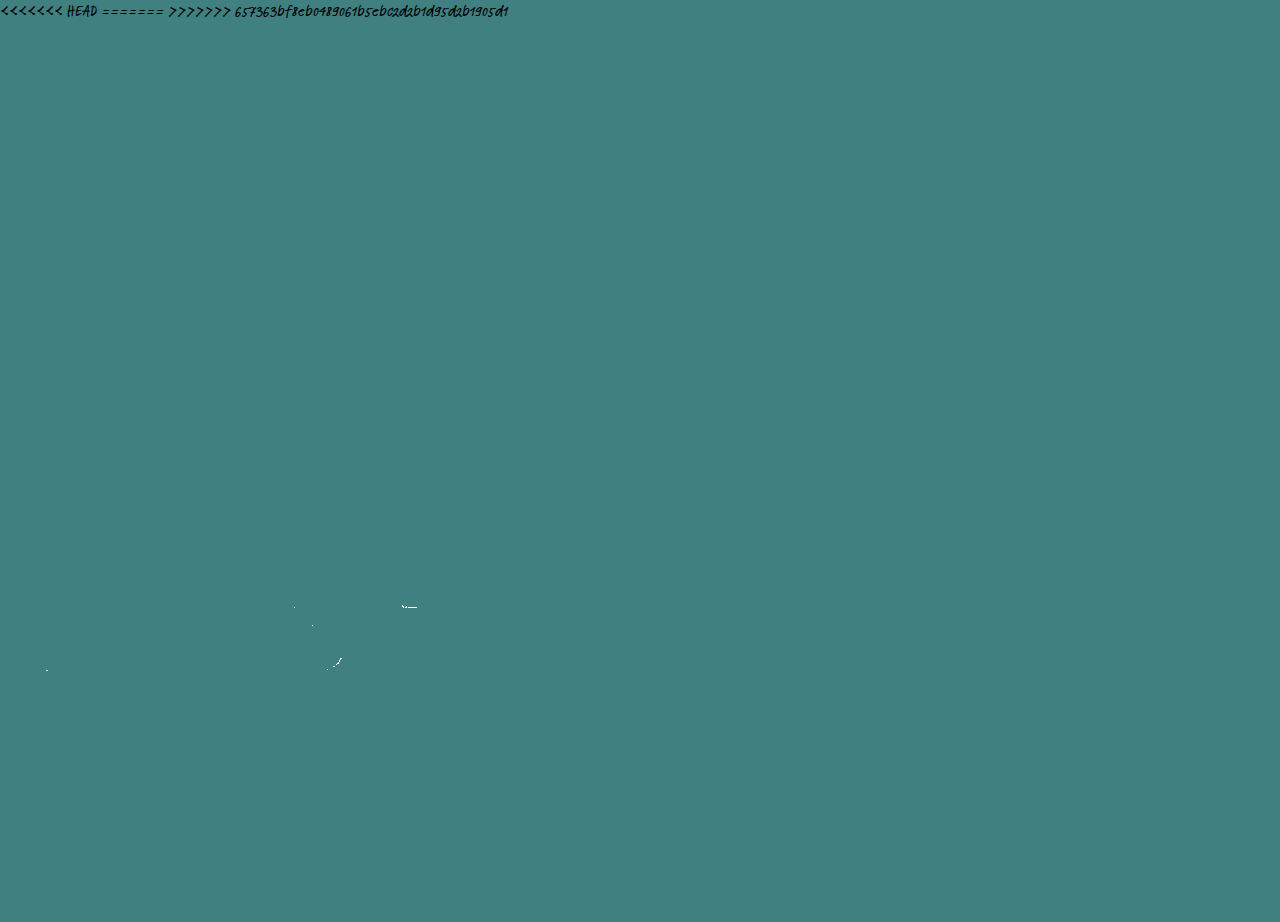
<file: _index.html>
<!DOCTYPE html>
<html lang="de">

<head>

    <meta charset="UTF-8">
    <meta http-equiv="X-UA-Compatible" content="IE=edge">
<<<<<<< HEAD
    <meta name="viewport" content="width=device-width, initial-scale=1.0, user-scalable=no"/>

    <title>jks</title>

    <!--<link href='http://fonts.googleapis.com/css?family=Ubuntu:300,500' rel='stylesheet' type='text/css'>-->

    <script src="assets/js/stats.min.js"></script>


    <!--signals-->
    <script src="assets/js/signals.js"></script>
    <script src="assets/js/crossroads.js"></script>
    <script src="assets/js/hasher.js"></script>
    <script src="assets/js/preloadjs-0.6.2.min.js"></script>

    <script src="assets/js/pixi/pixi.min.js"></script>

    <!--<script src="assets/js/bin/gsap.min.js"></script>-->
    <!--gsap 1.19-->
    <script src="assets/js/gsap/TweenLite.min.js"></script>
    <script src="assets/js/gsap/TimelineLite.min.js"></script>
    <script src="assets/js/gsap/easing/EasePack.min.js"></script>
    <script src="assets/js/gsap/plugins/CSSPlugin.min.js"></script>
    <script src="assets/js/gsap/utils/Draggable.min.js"></script>
    <script src="assets/js/gsap/plugins/ThrowPropsPlugin.min.js"></script>
    <!--<script src="assets/js/gsap/plugins/DrawSVGPlugin.min.js"></script>-->

    <!--<script src="assets/js/bin/device.min.js"></script>-->
    <!--device-->
    <script src="assets/js/device.min.js"></script>
    <script src="assets/js/isMobile.js"></script>
    <script src="assets/js/res.js"></script>

    <!--<script src="assets/js/bin/jks.min.js"></script>-->
    <!--jks-->
    <script src="assets/js/jks/core.js"></script>
    <script src="assets/js/jks/config.js"></script>
    <script src="assets/js/jks/dataHandler.js"></script>
    <script src="assets/js/jks/router.js"></script>
    <script src="assets/js/jks/navigation.js"></script>
    <script src="assets/js/jks/topNavButton.js"></script>
    <script src="assets/js/jks/selectNavButton.js"></script>
    <script src="assets/js/jks/selectNavigation.js"></script>
    <script src="assets/js/jks/view.js"></script>
    <script src="assets/js/jks/controller.js"></script>
    <script src="assets/js/jks/thumb.js"></script>
    <script src="assets/js/jks/thumbNavigation.js"></script>
    <script src="assets/js/jks/sideNavigation.js"></script>
    <script src="assets/js/jks/textField.js"></script>
    <script src="assets/js/jks/pageHome.js"></script>
    <script src="assets/js/jks/pageManager.js"></script>
    <script src="assets/js/utils/mathUtils.js"></script>


    <style>
        html, body {
            margin: 0;
            padding: 0;
            overflow: hidden;

            /*overflow: scroll;*/
            /*overflow-x: hidden;*/

            -webkit-font-smoothing: antialiased;

            font-family: "Linotype Feltpen W01 Medium" !important;

            -webkit-text-size-adjust: 100%;
        }

        .disableSelect {
            -webkit-user-select: none;
            -moz-user-select: none;
            -ms-user-select: none;
            user-select: none;

            -webkit-tap-highlight-color: rgba(0, 0, 0, 0);
            -webkit-tap-highlight-color: transparent; /* For some Androids */
            outline: 0;
        }

        /*https://www.onlinewebfonts.com/download/7e1ab87ac403849d49bb8a60bf578ee7*/
        /*<div>Font made from <a href="http://www.onlinewebfonts.com">oNline Web Fonts</a>is licensed by CC BY 3.0</div>*/
        @font-face {
            font-family: "Linotype Feltpen W01 Medium";
            src: url("assets/fonts/7e1ab87ac403849d49bb8a60bf578ee7.eot"); /* IE9*/
            src: url("assets/fonts/7e1ab87ac403849d49bb8a60bf578ee7.eot?#iefix") format("embedded-opentype"), /* IE6-IE8 */ url("assets/fonts/7e1ab87ac403849d49bb8a60bf578ee7.woff2") format("woff2"), /* chrome、firefox */ url("assets/fonts/7e1ab87ac403849d49bb8a60bf578ee7.woff") format("woff"), /* chrome、firefox */ url("assets/fonts/7e1ab87ac403849d49bb8a60bf578ee7.ttf") format("truetype"), /* chrome、firefox、opera、Safari, Android, iOS 4.2+*/ url("assets/fonts/7e1ab87ac403849d49bb8a60bf578ee7.svg#Linotype Feltpen W01 Medium") format("svg"); /* iOS 4.1- */
        }

        #version {
            /*font-family: 'Ubuntu', sans-serif;*/
            font-family: 'Consolas', sans-serif;
            letter-spacing: 1.5px;

            position: absolute;
            width: 200px;
            color: #5fdfdf;
            font-size: 11px;
            margin-left: 0px;
            padding: 3px;
            background-color: rgba(34, 46, 68, 0.65);
            left: 0px;
            top: 0px;
            display: none;
        }

        #screen {
            position: absolute;
            background-color: #408080;
            /*top: 0px !important;*/
        }

        #preload {
            position: absolute;
            width: 0%;
            background-color: #408080;
        }

        #progressBar {
            position: absolute;
            overflow: hidden;
            width: 120px;
            height: 60px;
            left: 0px;
            top: 0px;
            /*background-color: #326464;*/
            /*opacity: .3;*/
            display: none;
        }

        #jk {
            position: absolute;
            width: 120px;
        }

        #jk-logo {
            position: absolute;
            left: 0px;
            top: 0px;
            width: 360px;
            cursor: pointer;
            opacity: 0;
            display: none;
        }

        .page {
            position: relative;
            display: none;
            opacity: 0;
        }

        .content {
            position: absolute;
            color: #408080;
            /*width: 315px;*/
            /*height: 200px;*/
            padding: 15px 15px 100px 15px;
            /*background-color: rgba(202, 240, 240, 0.6);*/
            background-color: rgba(255, 255, 255, 0.6);
            right: 0px;
            /*left: 0px;*/
            top: 70px;
            /*border: 1px solid red;*/
            display: none;
            opacity: 0;
        }

        a {
            color: #408080;
        }

        .title {
            position: absolute;
            left: 100px;
            top: 10px;
            color: #408080;
            font-family: "Linotype Feltpen W01 Medium" !important;
            font-size: 30px;
            opacity: 0;
        }

        .text {
            position: relative;
            padding-top: 9px;
            font-family: 'Ubuntu', sans-serif;
            /*font-style: italic;*/
            font-weight: 300;
            font-size: 14px;
            line-height: 17px;
            width: auto;
            height: auto;
            /*text-align: ;*/

            /*overflow: scroll;*/
            /*overflow-x: hidden;*/
        }

        .italic {
            font-style: italic;
        }

        .bold {
            font-weight: bold;
        }

        .weight400 {
            font-weight: 400;
        }

        .no-phone {
            pointer-events: none;
        }

        .no-phone > a {
            text-decoration: none;
            color: inherit;
        }

        /* -------------------
        => WEBKIT SCROLLBAR
        ---------------------- */

        ::-webkit-scrollbar {
            width: 5px;
            background-color: #ffffff;
            border-radius: 4px;
        }

        ::-webkit-scrollbar-thumb {
            background-color: #408080;
            border-radius: 4px;
        }

        ::-webkit-scrollbar-thumb:hover {
            background-color: #5fa1a1;
            /*border: 1px solid #333333;*/
        }

        ::-webkit-scrollbar-thumb:active {
            background-color: #5fa1a1;
            /*border: 1px solid #333333;*/
        }

    </style>
=======
    <meta name="viewport" content="width=device-width, initial-scale=1.0, minimum-scale=1.0, maximum-scale=1.0, user-scalable=no"/>

    <title>goldfrische</title>

    <meta name="description" content="Die Schmuckdesignerin Julia Kintrup fertigt Unikatschmuck aus Edelmetallen mit verschiedenen Materialien verarbeitet wie: Küstenkiesel, Seeglas, Muscheln und hochwertigen Edelsteinen...">
    <meta name="abstract" content="Anfertigung von edlem Schmuck auf Wunsch auch mit gefundenen oder mitgebrachten Materialien ...">
    <meta name="keywords" content="julia kintrup,schmuckdesign,rostock,schmuckgestaltung,schmuckdesignerin,goldschmiedin,unikate,unikatschmuck,schmuckanfertigung,ketten,colliers,schmucksets,ringe,ohrringe,ohrhänger,ohrstecker,ohrschmuck,partnerringe,trauringe,silberschmuck,goldschmuck,platinschmuck,kunsthandwerk,schmuckkunst,gold,rosegold,weissgold,rotgold,gelbgold,silber,seeglas,küstenkiesel,strandkiesel,strandstein,küste,muscheln,rubin,karneol,akoyazuchtperlen,turmalin,ebenholz,granat,saphir,amethyst,amazonit,aquamarin,bernstein,süsswasserperlen,calcedon,smaragd,edelsteine,edle steine,maritimes,feinmetall">
    <meta name="robots" content="FOLLOW">
    <meta name="revisit-after" CONTENT="30 Days">

    <link rel="apple-touch-icon-precomposed" sizes="57x57" href="http://www.goldfrische.de/apple-touch-icon-57x57.png"/>
    <link rel="apple-touch-icon-precomposed" sizes="114x114" href="http://www.goldfrische.de/apple-touch-icon-114x114.png"/>
    <link rel="apple-touch-icon-precomposed" sizes="72x72" href="http://www.goldfrische.de/apple-touch-icon-72x72.png"/>
    <link rel="apple-touch-icon-precomposed" sizes="144x144" href="http://www.goldfrische.de/apple-touch-icon-144x144.png"/>
    <link rel="apple-touch-icon-precomposed" sizes="60x60" href="http://www.goldfrische.de/apple-touch-icon-60x60.png"/>
    <link rel="apple-touch-icon-precomposed" sizes="120x120" href="http://www.goldfrische.de/apple-touch-icon-120x120.png"/>
    <link rel="apple-touch-icon-precomposed" sizes="76x76" href="http://www.goldfrische.de/apple-touch-icon-76x76.png"/>
    <link rel="apple-touch-icon-precomposed" sizes="152x152" href="http://www.goldfrische.de/apple-touch-icon-152x152.png"/>
    <link rel="icon" type="image/png" href="http://www.goldfrische.de/favicon-196x196.png" sizes="196x196"/>
    <link rel="icon" type="image/png" href="http://www.goldfrische.de/favicon-96x96.png" sizes="96x96"/>
    <link rel="icon" type="image/png" href="http://www.goldfrische.de/favicon-32x32.png" sizes="32x32"/>
    <link rel="icon" type="image/png" href="http://www.goldfrische.de/favicon-16x16.png" sizes="16x16"/>
    <link rel="icon" type="image/png" href="http://www.goldfrische.de/favicon-128.png" sizes="128x128"/>
    <meta name="application-name" content="Goldfrische"/>
    <meta name="msapplication-TileColor" content="#FFFFFF"/>
    <meta name="msapplication-TileImage" content="http://www.goldfrische.de/mstile-144x144.png"/>
    <meta name="msapplication-square70x70logo" content="http://www.goldfrische.de/mstile-70x70.png"/>
    <meta name="msapplication-square150x150logo" content="http://www.goldfrische.de/mstile-150x150.png"/>
    <meta name="msapplication-wide310x150logo" content="http://www.goldfrische.de/mstile-310x150.png"/>
    <meta name="msapplication-square310x310logo" content="http://www.goldfrische.de/mstile-310x310.png"/>


    <link href='http://fonts.googleapis.com/css?family=Ubuntu:300,500' rel='stylesheet' type='text/css'>
    <link href='assets/css/jks.css' rel='stylesheet' type='text/css'>


    <script src="assets/js/lazyload.js"></script>
>>>>>>> 657363bf8eb0489061b5ebc2d2b1d95d2b1905d1

</head>

<body onload="loadScripts()">

<div id="preload"></div>
<div id="screen"></div>
<div class="content" id="content">

    <div class="page" id="content_vita">
        <div class="text italic" style="font-weight: bold">Julia Kintrup</div>
        <div class="text italic"><span class="weight400">1971</span> &nbsp;&nbsp;
            geboren in Greven (NRW)
        </div>
        <div class="text italic"><span class="weight400">1991-1994</span> &nbsp;&nbsp;
            Lehre zur Goldschmiedin Abschluss: Gesellin
        </div>
        <div class="text italic"><span class="weight400">1994-1999</span> &nbsp;&nbsp;
            Studium a. d. FH Wismar, Aussenstelle Heiligendamm, FHS für angewandte Kunst Abschluss: Diplom-Designerin
        </div>
        <div class="text italic"><span class="weight400">ab 1999</span> &nbsp;&nbsp;freischaffend</div>
        <div class="text italic"><span class="weight400">1999-2000</span> &nbsp;&nbsp;
            Ateliergemeinschaft "Schmuck unter den Kolonnaden“ Heiligendamm
        </div>
        <div class="text italic"><span class="weight400">2000-2008</span> &nbsp;&nbsp;
            Ateliergemeinschaft "Feinmetall“ Rostock
        </div>
        <div class="text italic"><span class="weight400">seit 2008</span> &nbsp;&nbsp;
            Atelier "Goldfrische“ Rostock
        </div>
    </div>

    <div class="page" id="content_kontakt">

        <div class="text bold">Julia Kintrup</div>
        <div class="text italic">Goldschmiedin</div>
        <div class="text italic">Dipl. - Designerin</div>
        <div style="height: 10px"></div>
        <div class="text bold">Atelier Goldfrische</div>
        <div class="text italic">Waldemarstraße 6</div>
        <div class="text italic">18057 Rostock</div>
        <div class="text italic">Tel/Fax: +49(0)381 - 2033966</div>
        <div class="text italic"><a href="mailto:j.kintrup@goldfrische.de">j.kintrup@goldfrische.de</a></div>
        <div style="height: 10px"></div>
        <div class="text bold">Öffnungszeiten</div>
        <div class="text italic" style="font-size: 16px">Di-Fr &nbsp;&nbsp;10:00 - 18:00 Uhr</div>
        <div class="text italic" style="font-size: 16px">Sa &nbsp;&nbsp;10:00 - 14:00 Uhr</div>
        <div class="text italic">gern auch nach Vereinbarung</div>

    </div>

    <div class="page" id="content_impressum">

        <div class="text"><span class="bold italic">Inhaber: &nbsp;&nbsp;</span><span
                class="italic">Julia Kintrup</span></div>
        <div class="text"><span class="bold italic">Adresse: &nbsp;&nbsp;</span></div>
        <div class="text italic" style="padding-top: 5px">
            Atelier Goldfrische<br/>
            Waldemarstraße 6<br/>
            18057 Rostock
        </div>
        <div class="text no-phone"><span class="bold italic">Tel/Fax: &nbsp;&nbsp;</span>
            <span class="italic no-phone">+49(0)381 - 2033966</span>
        </div>
        <div class="text"><span class="bold italic">E-Mail: &nbsp;&nbsp;</span>
            <span class="italic">j.kintrup@goldfrische.de</span>
        </div>
        <div class="text no-phone"><span class="bold italic">USt-IdNr.: &nbsp;&nbsp;</span>
            <span class="italic no-phone">DE 555 5555 555</span>
        </div>
        <div style="height: 10px"></div>
        <div class="text"><span class="bold italic">Grafik: &nbsp;&nbsp;</span><span class="italic">a.hollmann@grafik-design-illustration.de</span>
        </div>
        <div class="text"><span class="bold italic">Texte: &nbsp;&nbsp;</span><span class="italic">Julia Kintrup</span>
        </div>
        <div class="text"><span class="bold italic">Fotos: &nbsp;&nbsp;</span><span
                class="italic">Julia Kintrup</span></div>
        <div class="text"><span class="bold italic">Entwicklung: &nbsp;&nbsp;</span><span class="italic">stormsen74, micha@edit23.de</span>
        </div>
        <div style="height: 10px"></div>
        <div class="text"><span class="bold italic">Angaben gemäß § 5 TMG:</span></div>
        <div class="text italic">Haftungsausschluss (Disclaimer)</div>
        <div class="text italic">Haftung für Inhalte<br/>
            Als Diensteanbieter sind wir gemäß § 7 Abs.1 TMG für eigene Inhalte auf diesen Seiten nach den allgemeinen
            Gesetzen verantwortlich. Nach §§ 8 bis 10 TMG sind wir als Diensteanbieter jedoch nicht verpflichtet,
            übermittelte oder gespeicherte fremde Informationen zu überwachen oder nach Umständen zu forschen, die auf
            eine rechtswidrige Tätigkeit hinweisen. Verpflichtungen zur Entfernung oder Sperrung der Nutzung von
            Informationen nach den allgemeinen Gesetzen bleiben hiervon unberührt. Eine diesbezügliche Haftung ist
            jedoch erst ab dem Zeitpunkt der Kenntnis einer konkreten Rechtsverletzung möglich. Bei Bekanntwerden von
            entsprechenden Rechtsverletzungen werden wir diese Inhalte umgehend entfernen.
        </div>
        <div class="text italic">Haftung für Links<br/>
            Wir übernehmen keine Haftung für die Inhalte externer Links. Für den Inhalt der verlinkten Seiten sind
            ausschließlich deren Betreiber verantwortlich.
            Der Betreiber der Seiten von www.goldfrische.de hat keinerlei Einfluss auf die aktuelle und zukünftige
            Gestaltung der verlinkten Seiten und distanziert sich daher hiermit ausdrücklich von allen inhaltlichen
            Änderungen, die nach der Linksetzung auf den verlinkten Seiten vorgenommen werden.
        </div>
        <div class="text italic">Urheberrecht<br/>
            Die durch die Seitenbetreiber erstellten Inhalte und Werke auf diesen Seiten unterliegen dem deutschen
            Urheberrecht. Die Vervielfältigung, Bearbeitung, Verbreitung und jede Art der Verwertung außerhalb der
            Grenzen des Urheberrechtes bedürfen der schriftlichen Zustimmung des jeweiligen Autors bzw. Erstellers.
            Downloads und Kopien dieser Seite sind nur für den privaten, nicht kommerziellen Gebrauch gestattet. Soweit
            die Inhalte auf dieser Seite nicht vom Betreiber erstellt wurden, werden die Urheberrechte Dritter beachtet.

        </div>

    </div>

    <div class="page" id="content_aktuelles">

        <div class="text"><span class="bold">-- Aktuelles --&nbsp;&nbsp;</span></div>
        <div class="text"><span class="weight400">4.-6.11.2016 : &nbsp;&nbsp;</span></div>
        <div class="text italic" style="padding-top: 5px">NOVEMBEREDITION Kunsthandwerkermarkt im Rathaus zu
            Rostock<br/></div>
        <div class="text"><span class="weight400">Sa 19.11.2016 : &nbsp;&nbsp;</span></div>
        <div class="text italic" style="padding-top: 5px">Adventsmarkt Schloss Altenhagen (bei Kröpelin)<br/></div>

    </div>

</div>
<div id="progressBar">
    <svg id="jk" version="1.1" xmlns="http://www.w3.org/2000/svg"  x="0px" y="0px"
	 viewBox="0 0 119.2 60.4" style="enable-background:new 0 0 119.2 60.4;" xml:space="preserve">
<g>
	<g>
		<path style="fill:#408080;" d="M119.1,13.2c-2.4-5-4.7-9.5-6.3-13.2c-6.5,13.7-17.5,22.7-33.3,27.1h-0.3c0,0.4-0.1,0.6-0.7,0.4
			h-0.3c-6.9,1.5-14,1.5-20.9,0h-0.8c-0.5,0.2-0.7,0-0.6-0.4h-0.8h-0.3c-0.6,0.2-0.9,0-0.8-0.3h-0.5c-0.6,0.2-0.9,0-1.1-0.5h-0.3
			c-3.3-0.9-6.8-2.3-10.1-3.5h-0.4c-0.5,0.2-0.8,0-0.8-0.4h-0.3c-5.9-2.1-10.4-4.8-13.7-8.1l0.2-0.3l0.9-0.1h0.4
			c1.7-0.3,3.5-0.6,5.4-0.6V13l1.1-0.2H45v0.4h3.2v0.3h3v0.3h1.7v0.4h1.5v0.3h0.3c8.4,2.6,15.7,5.4,21.7,8.4
			c-6-8.3-14.4-14.2-25.6-17.8h-0.3c-0.6,0.2-0.7,0-0.7-0.3h-0.3c-6.2-1.8-12.6-2.9-19.6-3.6c-13.1-0.2-23,2.9-29.8,9v0.4
			c1.1,1.4,2.3,2.7,3.5,4.2l0.1,0.3h0.6l0.3,0.3l0.2,0.5H5l0.3,0.3l0.1,0.3C12.7,23.3,22,28.2,33.1,31h1.4v0.5H36v0.3h1.5v0.5h1.1
			c-0.2,0.3,0.2,0.4,0.8,0.3l0.3-0.2H41v0.4h1.8v0.3H45v0.5h2.1v0.3h1.8c0.6,0,1.2,0,1.8,0v0.5h5.7c1.2,0.3,2.7,0.5,4.4,0.3h0.5
			v-0.2l2.4-0.2c0.9,0,1.5,0,1.8-0.5h2.3v-0.1l2.4-0.2c0-0.2,0-0.2,0.1-0.2l1.1-0.3H72l0.1-0.1l2.4-0.2v-0.1
			c0.5-0.1,0.9-0.3,1.5-0.3h0.3l0,0l1.1-0.1h0.7v-0.3l1.5-0.3c15.4-3.9,28.5-9.9,39.6-18.1L119.1,13.2z"/>
		<path style="fill:#408080;" d="M100.4,32.2c-6.2,2.1-12.4,4.2-18.7,6.2c-10.4,3.5-21.2,5.7-32.4,6.8c-12.8,1.4-25.3,0.9-37.6-1.2
			L0.5,58.6c11.4,0.5,22.4-0.2,33.4-1.8c20-3,39.6-8.1,58.7-15.7l24.5,19.3L100.4,32.2z"/>
	</g>
</g>
<g id="goldfrische">
</g>
</svg>
</div>
<div id="version"></div>

</body>

<script>

    var release = false;

    var scripts = [];

    function loadScripts() {

        if (!release) {
            scripts = [

                <!--pixi-->
                "assets/js/pixi/pixi.min.js",

                <!--libs-->
                "assets/js/signals.js",
                "assets/js/preloadjs-0.6.2.min.js",
                "assets/js/gsap/TweenLite.min.js",
                "assets/js/gsap/TimelineLite.min.js",
                "assets/js/gsap/easing/EasePack.min.js",
                "assets/js/gsap/plugins/CSSPlugin.min.js",
                "assets/js/gsap/utils/Draggable.min.js",
                "assets/js/gsap/plugins/ThrowPropsPlugin.min.js",

                <!--device-->
                "assets/js/device.min.js",
                "assets/js/isMobile.js",
                "assets/js/res.js",

                <!--jks-->
                "assets/js/jks/core.js",
                "assets/js/jks/config.js",
                "assets/js/jks/dataHandler.js",
                "assets/js/jks/router.js",
                "assets/js/jks/navigation.js",
                "assets/js/jks/topNavButton.js",
                "assets/js/jks/selectNavButton.js",
                "assets/js/jks/selectNavigation.js",
                "assets/js/jks/view.js",
                "assets/js/jks/controller.js",
                "assets/js/jks/thumb.js",
                "assets/js/jks/thumbNavigation.js",
                "assets/js/jks/sideNavigation.js",
                "assets/js/jks/textField.js",
                "assets/js/jks/pageHome.js",
                "assets/js/jks/pageManager.js",
                "assets/js/utils/mathUtils.js"
            ]
        } else {
            scripts = [

                <!--pixi-->
                "assets/js/pixi/pixi.min.js",

                <!--libs-->
                "assets/js/bin/libs.min.js",

                <!--jks-->
                "assets/js/bin/jks743.min.js"

            ]

        }


        LazyLoad.js(scripts, onScriptsLoaded);
    }

    function onScriptsLoaded() {

        init();

    }

    function init() {


        window.hideLog = function () {
            window['console']['log'] = function () {
            };
        }

        window.debugLog = function () {
            window['console']['log'] = function (v) {
                document.getElementById('version').innerHTML += '<br/>' + v
            };
        }

        if (device.android()) {
            TweenLite.set('.text', {fontWeight: 400})
        }

        new jks.Core(release);

    }



    //        document.body.addEventListener('touchstart', fixView)

    //        function fixView() {
    //            // TODO check if already set!
    //            console.log('fix')
    //            document.getElementById('screen').style.top = '0px'
    //            window.scrollTo(0, 1);
    //        }


</script>


<!--=> GA-->


<script>

        (function (i, s, o, g, r, a, m) {
            i['GoogleAnalyticsObject'] = r;
            i[r] = i[r] || function () {
                        (i[r].q = i[r].q || []).push(arguments)
                    }, i[r].l = 1 * new Date();
            a = s.createElement(o),
                    m = s.getElementsByTagName(o)[0];
            a.async = 1;
            a.src = g;
            m.parentNode.insertBefore(a, m)
        })(window, document, 'script', 'https://www.google-analytics.com/analytics.js', 'ga');

        ga('create', 'UA-86877044-1', 'auto');
        ga('send', 'pageview');

</script>

</html>
</file>
<file: assets/css/jks.css>
html, body {
    margin: 0;
    padding: 0;
    overflow: hidden;
    background-color: #ffffff;

    -webkit-font-smoothing: antialiased;

    font-family: "Linotype Feltpen W01 Medium" !important;

    -webkit-text-size-adjust: 100%;
}

.disableSelect {
    -webkit-user-select: none;
    -moz-user-select: none;
    -ms-user-select: none;
    user-select: none;

    -webkit-tap-highlight-color: rgba(0, 0, 0, 0);
    -webkit-tap-highlight-color: transparent; /* For some Androids */
    outline: 0;
}

/*https://www.onlinewebfonts.com/*/
@font-face {
    font-family: "Linotype Feltpen W01 Medium";
    src: url("../../assets/fonts/7e1ab87ac403849d49bb8a60bf578ee7.eot"); /* IE9*/
    src: url("../../assets/fonts/7e1ab87ac403849d49bb8a60bf578ee7.eot?#iefix") format("embedded-opentype"),
        /* IE6-IE8 */ url("../../assets/fonts/7e1ab87ac403849d49bb8a60bf578ee7.woff2") format("woff2"),
        /* chrome、firefox */ url("../../assets/fonts/7e1ab87ac403849d49bb8a60bf578ee7.woff") format("woff"),
        /* chrome、firefox */ url("../../assets/fonts/7e1ab87ac403849d49bb8a60bf578ee7.ttf") format("truetype"),
        /* chrome、firefox、opera、Safari, Android, iOS 4.2+*/ url("../../assets/fonts/7e1ab87ac403849d49bb8a60bf578ee7.svg#Linotype Feltpen W01 Medium") format("svg"); /* iOS 4.1- */
}

#version {
    /*font-family: 'Ubuntu', sans-serif;*/
    font-family: 'Consolas', sans-serif;
    letter-spacing: 1.5px;

    position: absolute;
    width: 200px;
    color: #5fdfdf;
    font-size: 11px;
    margin-left: 0px;
    padding: 3px;
    background-color: rgba(34, 46, 68, 0.65);
    left: 0px;
    top: 0px;
    display: none;
}

#screen {
    position: absolute;
    background-color: #408080;
    overflow: hidden;
}

#preload {
    position: absolute;
    width: 0%;
    background-color: #408080;
}

#progressBar {
    position: absolute;
    overflow: hidden;
    width: 120px;
    height: 60px;
    left: 0px;
    top: 0px;
    display: none;
}

#jk {
    position: absolute;
    width: 120px;
}

.page {
    position: relative;
    display: none;
    opacity: 0;
}

.content {
    position: absolute;
    color: #408080;
    padding: 15px 15px 100px 15px;
    background-color: rgba(255, 255, 255, 0.6);
    right: 0px;
    top: 70px;
    max-width: 450px;
    /*height: inherit;*/
    display: none;
    opacity: 0;
    /*border: 1px solid red;*/
}

a {
    color: #408080;
}

.title {
    position: absolute;
    left: 100px;
    top: 10px;
    color: #408080;
    font-family: "Linotype Feltpen W01 Medium" !important;
    font-size: 30px;
    opacity: 0;
    display: none;
}

.text {
    position: relative;
    padding-top: 9px;
    font-family: 'Ubuntu', sans-serif;
    font-weight: 300;
    font-size: 14px;
    line-height: 17px;
    width: auto;
    height: auto;
    letter-spacing: .6px;
}

.italic {
    font-style: italic;
}

.bold {
    font-weight: bold;
}

.weight400 {
    font-weight: 400;
}

.no-phone {
    pointer-events: none;
}

.no-phone > a {
    text-decoration: none;
    color: inherit;
}

/* -------------------
=> WEBKIT SCROLLBAR
---------------------- */

::-webkit-scrollbar {
    width: 5px;
    background-color: #ffffff;
    border-radius: 4px;
}

::-webkit-scrollbar-thumb {
    background-color: #408080;
    border-radius: 4px;
}

::-webkit-scrollbar-thumb:hover {
    background-color: #5fa1a1;
    /*border: 1px solid #333333;*/
}

::-webkit-scrollbar-thumb:active {
    background-color: #5fa1a1;
    /*border: 1px solid #333333;*/
}
</file>
